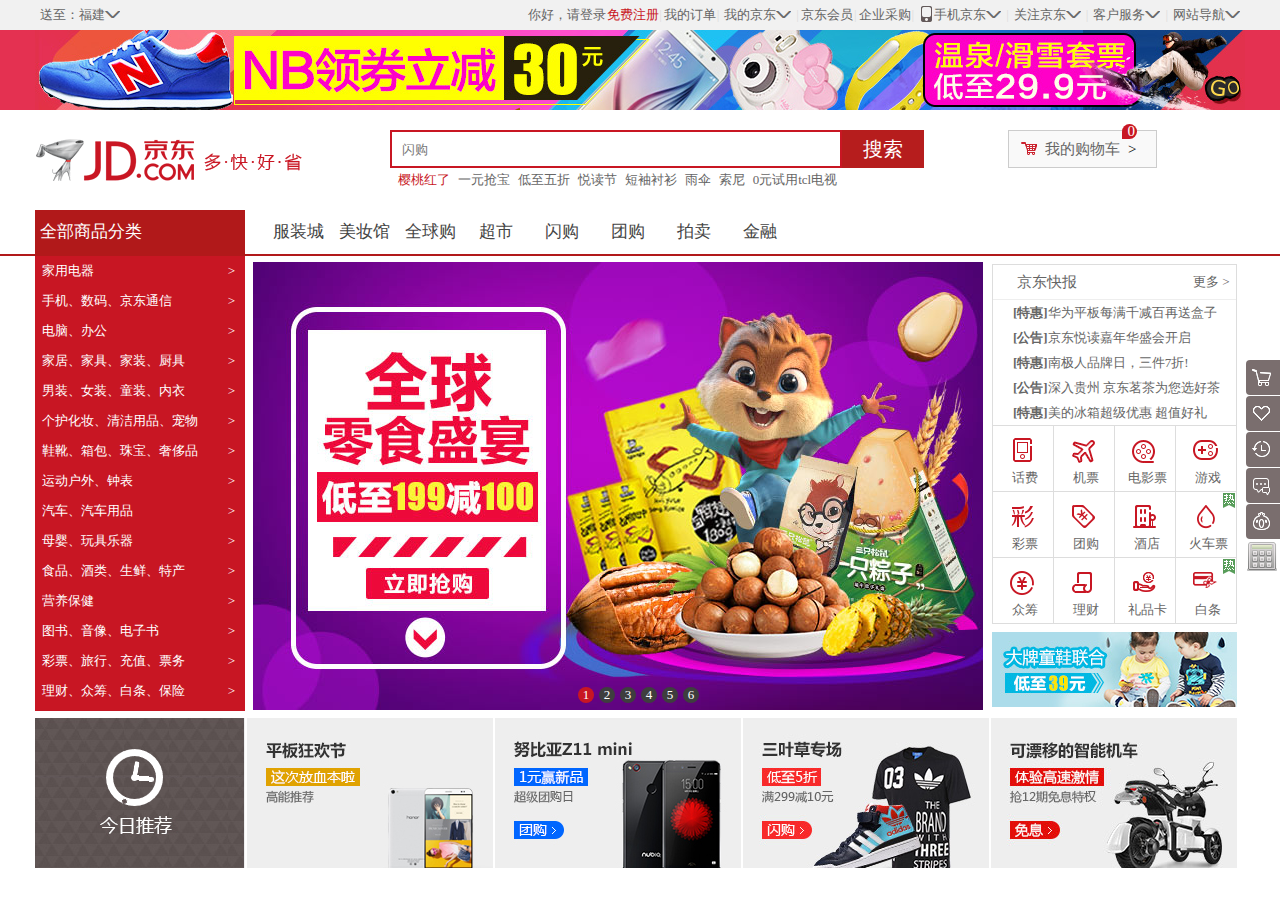
<file: html/index.html>
<!DOCTYPE html>
<html lang="en">
<head>
	<meta charset="UTF-8">
	<title>京东(JD.COM)-综合网购首选-正品低价、品质保障、配送及时、轻松购物！</title>
	<link rel="stylesheet" href="../css/style.css">
	<link rel="stylesheet" href="../css/slide-style.css">
	 <link rel="stylesheet" href="../css/calc.css">
	<link rel="shortcut icon" href="../image/jd.ico" type="image/x-icon">
	<script src="../js/javascript.js"></script>
	<script src="../js/calc.js"></script>
</head>
<body>
	<!-- -------------------------计算器---------------------------- -->
	<div class="calc"  id="calc" onmouseover="display()" onmouseout="Hide()">
		<table class="buttons" >
			<tr><td colspan="5">
					<input type="text" id="nummessege"  class="screen" /> 
			</td></tr>
			<tr>
				<td onclick="numOperat(7)">7</td>
				<td onclick="numOperat(8)">8</td>
				<td onclick="numOperat(9)">9</td>
				<td onclick="numOperat('*')">*</td>
				<td id="del" rowspan="4"  onclick="Clear()">
				C<br>L<br>E<br>A<br>R
				</td> 
			</tr>
			<tr>
				<td onclick="numOperat(4)">4</td>
				<td onclick="numOperat(5)">5</td>
				<td onclick="numOperat(6)">6</td>
				<td onclick="numOperat('/')">/</td>
			</tr>
			<tr>
				<td onclick="numOperat(1)">1</td>
				<td onclick="numOperat(2)">2</td>
				<td onclick="numOperat(3)">3</td>
				<td onclick="numOperat('+')">+</td>

			</tr>
			<tr>
				<td onclick="numOperat('.')">.</td>
				<td onclick="numOperat(0)">0</td>
				<td onclick="equalto()" id="equal">=</td>
				<td onclick="numOperat('-')">-</td>

			</tr>
		</table>
	</div>
	<!-- -------------------------悬浮工具--------------------- -->
	<div class="float">
		<div >
			<a href="#">
				<div class="cart-ico">
					<span class="text">购物车</span> 
				</div>
			</a>
		</div>
		<div >
			<a href="#">
				<div class="follow-ico">
					<span class="text">我的关注</span>
				</div>
			</a> 
		</div>
		<div >
			<a href="#">
				<div class="history-ico">
					<span class="text">我的足迹</span> 
				</div>
			</a>
		</div>
		<div >
			<a href="#">
				<div class="message-ico">
					<span class="text">我的消息</span> 
				</div>
			</a>
		</div>
		<div >
			<a href="#">
				<div class="jdhome-ico">
					<span class="text">联系JIMI</span> 
				</div>
			</a>
		</div>
		<div><div class="calc-ico" onmouseover="display()"></div></div>
	</div>

<!-- -----------------------header----------------------- -->
	<div class="header">
		<div class="container">
			<ul class="address"> 
				<li>
					送至：福建
					<div class="arrow-down"><strong>◇</strong></div>
				</li>
			</ul> 

			<ul class="information">
				<div>
					<li>
						网站导航
						<div class="arrow-down"><strong>◇</strong></div>
					</li>
				</div>
				<li class="spacer">|</li>
				<div>
					<li>
						客户服务
						<div class="arrow-down"><strong>◇</strong></div>
					</li>
				</div>
				<li class="spacer">|</li>
				<div>
					<li>
						<div class="more">
						    关注京东
							<div class="arrow-down"><strong>◇</strong></div>
							<div class="erweima">
								<img src="../image/index.png" alt="erweima">
							</div>
						</div>
					</li>
				</div>
				<li class="spacer">|</li>
				<div>
					<li>
						<div class="more">
							<div class="cellphone">
								<span class="phone"></span>
								<a href="#"> 手机京东</a>
								<div class="arrow-down"><strong>◇</strong></div>
							</div>
							<div class="app">
								<img  src="../image/app.png" alt="app">
							</div>
						</div>
					</li>
				</div>
				<li class="spacer">|</li>
				<li>
					<a href="#" class="space">企业采购</a>
				</li>
				<li class="spacer" >|</li>
				<li>
					<a href="#" class="space">京东会员 </a>
				</li>
				<li class="spacer">|</li>
				<div>
					<li>
						<a href="#">我的京东</a>
						<div class="arrow-down"><strong>◇</strong></div>
					</li>
				</div>
				<li class="spacer">|</li>
				<li>
					<a href="#" class="space">我的订单 </a>
				</li>
				<li class="spacer">|</li>
				<li>
					<a href="#" class="sign">免费注册 </a>
				</li>
				<li>
					<a href="login.html" target="_blank" class="space">你好，请登录 </a>
				</li>
			</ul>
		</div>
	</div>
<!-- -----------------------header----------------------- -->
	<div class="banner-top">
		<a href="#"><img src="../image/index5.png" alt="banner" height="100%" align="center"></a>
	
	</div>
<!-- -----------------------logo-searchBar----------------------- -->
	<div class="logo-searchBar">
		<div class="container">
			<a href="" class="a-logo"><div class="logo"></div></a>
			<div class="search">
				<input type="text"  placeholder="闪购" required>
				<div class="search-button"><a href="#" class="search-a">搜索</a></div>
				<div class="key-word">
					<a href="#" class="hot-key-word">樱桃红了 </a>
					<a href="#">一元抢宝 </a>
					<a href="#">低至五折 </a>
					<a href="#">悦读节 </a>
					<a href="#">短袖衬衫 </a>
					<a href="#">雨伞 </a>
					<a href="#">索尼 </a>
					<a href="#">0元试用tcl电视 </a>
				</div>
			</div>
			<div class="cart">
				<div class="cart-icon"></div>
				<a href="#">我的购物车</a>&nbsp >
				<div class="num-icon">0</div>
			</div>
		</div>
	</div>
	
	<div class="navi-2014">
		<div class="container">
			<div class="dropdown">
				<a href="#" >全部商品分类</a>
			</div>
			<div class="nav-items">
				<ul>
					<li><a href="#">服装城</a></li>
				</ul>
				<ul>
					<li><a href="#">美妆馆</a></li>
				</ul>
				<ul>
					<li><a href="#">全球购</a></li>
				</ul>
				<ul>
					<li><a href="#">超市</a></li>
				</ul>
				<ul>
					<li><a href="#">闪购</a></li>
				</ul>
				<ul>
					<li><a href="#">团购</a></li>
				</ul>
				<ul>
					<li><a href="#">拍卖</a></li>
				</ul>
				<ul>
					<li><a href="#">金融</a></li>
				</ul>
			</div>
		</div>
	</div>
<!-- -----------------------hr------------------------ -->
	<div class="hr">
		<hr color="#b1191a">
	</div>
<!-- -----------------------focus------------------------ -->
	<div class="container">
		<div class="focus">
			<div class="wrapper">
			<div class="dropdown-Bar">
				<ul>
					<li id="dropdownBar1" onmouseover="barDisplay()" onmouseout="barHide()"><div class="arrow">></div><a href="#">家用电器</a></li>
					<li><div class="arrow">></div><a href="#">手机、数码、京东通信</a></li>
					<li><div class="arrow">></div><a href="#">电脑、办公</a></li>
					<li><div class="arrow">></div><a href="#">家居、家具、家装、厨具</a></li>
					<li><div class="arrow">></div><a href="#">男装、女装、童装、内衣</a></li>
					<li><div class="arrow">></div><a href="#">个护化妆、清洁用品、宠物</a></li>
					<li><div class="arrow">></div><a href="#">鞋靴、箱包、珠宝、奢侈品</a></li>
					<li><div class="arrow">></div><a href="#">运动户外、钟表</a></li>
					<li><div class="arrow">></div><a href="#">汽车、汽车用品</a></li>
					<li><div class="arrow">></div><a href="#">母婴、玩具乐器</a></li>
					<li><div class="arrow">></div><a href="#">食品、酒类、生鲜、特产</a></li>
					<li><div class="arrow">></div><a href="#">营养保健</a></li>
					<li><div class="arrow">></div><a href="#">图书、音像、电子书</a></li>
					<li><div class="arrow">></div><a href="#">彩票、旅行、充值、票务</a></li>
					<li><div class="arrow">></div><a href="#">理财、众筹、白条、保险</a></li>
				</ul>
			</div>
			<div class="slide-bar">
				<ul class="slide-picture" id="slidePicture">
					<li name="slide-picture"><a href="#"><img src="../image/1.jpg" alt=""></a></li>
					<li name="slide-picture"><a href="#"><img src="../image/2.jpg" alt=""></a></li>
					<li name="slide-picture"><a href="#"><img src="../image/3.jpg" alt=""></a></li>
					<li name="slide-picture"><a href="#"><img src="../image/4.jpg" alt=""></a></li>
					<li name="slide-picture"><a href="#"><img src="../image/5.jpg" alt=""></a></li>
					<li name="slide-picture"><a href="#"><img src="../image/6.jpg" alt=""></a></li>
				</ul>
				<ul class="slide-button" id="slideButton" onmouseover="clearitv()">
					<li name="slide-li">1</li>
					<li name="slide-li">2</li>
					<li name="slide-li">3</li>
					<li name="slide-li">4</li>
					<li name="slide-li">5</li>
					<li name="slide-li">6</li>
				</ul>
			</div>

			<div class="rightside-pannel">
			<div class="wrap">
				<div class="rightside-pannel-title">
					<a href="#">更多 >   &nbsp</a>	
					京东快报	
				</div>

				
				<div class="rightside-pannel-list">
					<ul>
						<li><a href="#"><b>[特惠]</b>华为平板每满千减百再送盒子</a></li>
						<li><a href="#"><b>[公告]</b>京东悦读嘉年华盛会开启</a></li>
						<li><a href="#"><b>[特惠]</b>南极人品牌日，三件7折!</a></li>
						<li><a href="#"><b>[公告]</b>深入贵州 京东茗茶为您选好茶</a></li>
						<li><a href="#"><b>[特惠]</b>美的冰箱超级优惠 超值好礼</a></li>
					</ul>
				</div>
			</div>
				<div class="service">
					<table  border="0" cellspacing="0" cellpadding="0">
						<tr>
							<td>
								<a href="#"><div><div class="huafei"></div>话费</div></a>
							</td>
							<td>
								<a href="#"><div><div class="jipiao"></div>机票</div></a>
							</td>
							<td>
								<a href="#"><div><div class="dianyingpiao"></div>电影票</div></a>
							</td>
							<td>
								<a href="#"><div><div class="youxi"></div>游戏</div></a>
							</td>
						</tr>
						<tr>
							<td>
								<a href="#"><div><div class="caipiao"></div>彩票</div></a>
							</td>
							<td>
								<a href="#"><div><div class="tuangou"></div>团购</div></a>
							</td>
							<td>
								<a href="#"><div><div class="jiudian"></div>酒店</div></a>
							</td>
							<td>
								<a href="#"><div><div class="huochepiao"><div class="hot"></div></div>火车票</div></a>
							</td>
						</tr><tr>
							<td>
								<a href="#"><div><div class="zhongchou"></div>众筹</div></a>
							</td>
							<td>
								<a href="#"><div><div class="licai"></div>理财</div></a>
							</td>
							<td>
								<a href="#"><div><div class="lipinka"></div>礼品卡</div></a>
							</td>
							<td>
								<a href="#"><div><div class="baitiao"><div class="hot"></div></div>白条</div></a>
							</td>
						</tr>
					</table>
				</div>
				<a href=""><div class="banner-right"></div></a>
				
				<div class="dropdown-layer" id="l1" onmousemove=" barDisplay()" onmouseout="barHide()">
					<div class="item-channels">
					<a href="#" target="_blank">品牌日<span>></span></a>
					<a href="#" target="_blank">家电城<span>></span></a>
					<a href="#" target="_blank">智能生活馆<span>></span></a>
					<a href="#" target="_blank">京东净化馆<span>></span></a>
					<a href="#" target="_blank">京东帮服务店<span>></span></a>
					<a href="#" target="_blank">家电众筹馆<span>></span></a>
					</div>				
					<div class="subitems">
						<dl class="it">
							<dt><a href="#">大家电<span>></span></a></dt>
						</dl>
						<dd>
							<span class="spacer">|</span>
							<a href="#">平板电视</a>
							<span class="spacer">|</span>
							<a href=""> 家用空调</a>
							<span class="spacer">|</span>
							<a href=""> 家用中央空调</a>
							<span class="spacer">|</span>
							<a href=""> 冰箱</a>
							<span class="spacer">|</span>
							<a href=""> 洗衣机</a>
							<span class="spacer">|</span>
							<a href=""> 家庭影院</a>
							<span class="spacer">|</span>
							<a href=""> DVD</a>
							<span class="spacer">|</span>
							<a href=""> 冷柜/冰吧</a>
							<span class="spacer">|</span>
							<a href=""> 酒柜</a><br>
							<span class="spacer">|</span>
							<a href=""> 家电配件</a>
						</dd>
						

						
						<dl class="it">
							<dt><a href="#">厨卫大电<span>></span></a></dt>
						</dl>
						<dd>
							<span class="spacer">|</span>
							<a href="#">油烟机</a>
							<span class="spacer">|</span>
							<a href=""> 燃气灶</a>
							<span class="spacer">|</span>
							<a href=""> 烟灶套装</a>
							<span class="spacer">|</span>
							<a href=""> 消毒柜</a>
							<span class="spacer">|</span>
							<a href=""> 洗碗机</a>
							<span class="spacer">|</span>
							<a href=""> 电热水</a>
							<span class="spacer">|</span>
							<a href=""> 器燃气</a>
							<span class="spacer">|</span>
							<a href=""> 热水器</a>
							<span class="spacer">|</span>
							<a href=""> 嵌入式厨电</a><br>
						</dd>

						<dl class="it">
							<dt><a href="#">厨房小电<span>></span></a></dt>
						</dl>
						<dd>
							<span class="spacer">|</span>
							<a href="#">电饭煲</a>
							<span class="spacer">|</span>
							<a href=""> 微波炉</a>
							<span class="spacer">|</span>
							<a href=""> 电烤箱</a>
							<span class="spacer">|</span>
							<a href=""> 电磁炉</a>
							<span class="spacer">|</span>
							<a href=""> 电压力锅</a>
							<span class="spacer">|</span>
							<a href=""> 豆浆机</a>
							<span class="spacer">|</span>
							<a href=""> 咖啡机</a>
							<span class="spacer">|</span>
							<a href=""> 面包机</a>
							<span class="spacer">|</span>
							<a href=""> 榨汁机</a>
							<span class="spacer">|</span>
							<a href=""> 料理机</a>			<br>
							<span class="spacer">|</span>
							<a href="#">电饼铛</a>
							<span class="spacer">|</span>
							<a href=""> 养生壶/煎药壶</a>
							<span class="spacer">|</span>
							<a href=""> 酸奶机</a>
							<span class="spacer">|</span>
							<a href=""> 煮蛋器</a>
							<span class="spacer">|</span>
							<a href=""> 电水壶/热水瓶</a>
							<span class="spacer">|</span>
							<a href=""> 电炖锅</a>
							<span class="spacer">|</span>
							<a href=""> 多用途锅</a>
							<span class="spacer">|</span>
							<a href=""> 电烧烤炉</a><br>
							<span class="spacer">|</span>
							<a href=""> 电热饭盒</a>
							<span class="spacer">|</span>
							<a href=""> 其它厨房电器</a>

						</dd>

						<dl class="it">
							<dt><a href="#">生活电器<span>></span></a></dt>
						</dl>
						<dd>
							<span class="spacer">|</span>
							<a href="#">电风扇</a>
							<span class="spacer">|</span>
							<a href=""> 冷风扇</a>
							<span class="spacer">|</span>
							<a href=""> 吸尘器</a>
							<span class="spacer">|</span>
							<a href=""> 净化器</a>
							<span class="spacer">|</span>
							<a href=""> 扫地机器人</a>
							<span class="spacer">|</span>
							<a href=""> 加湿器</a>
							<span class="spacer">|</span>
							<a href=""> 挂烫机/熨斗</a>
							<span class="spacer">|</span>
							<a href=""> 取暖电器</a>	
							<span class="spacer">|</span>
							<a href=""> 插座</a><br>
							<span class="spacer">|</span>
							<a href=""> 电话机</a>		
							<span class="spacer">|</span>
							<a href="#">净水器</a>
							<span class="spacer">|</span>
							<a href=""> 饮水机</a>
							<span class="spacer">|</span>
							<a href=""> 除湿机</a>
							<span class="spacer">|</span>
							<a href=""> 干衣机</a>
							<span class="spacer">|</span>
							<a href=""> 清洁机</a>	
							<span class="spacer">|</span>
							<a href=""> 收录/音机</a>
							<span class="spacer">|</span>
							<a href=""> 其它生活电器</a>	
							<span class="spacer">|</span>
							<a href=""> 生活电器配件</a>
						</dd>

						<dl class="it">
							<dt><a href="#">个护健康<span>></span></a></dt>
						</dl>
						<dd>
							<span class="spacer">|</span>
							<a href="#">剃须刀</a>
							<span class="spacer">|</span>
							<a href=""> 口腔护理</a>
							<span class="spacer">|</span>
							<a href=""> 电吹风</a>
							<span class="spacer">|</span>
							<a href=""> 美容器</a>
							<span class="spacer">|</span>
							<a href=""> 卷/直发器</a>
							<span class="spacer">|</span>
							<a href=""> 理发器剃/脱毛器</a>
							<span class="spacer">|</span>
							<a href=""> 足浴盆</a>
							<span class="spacer">|</span>
							<a href=""> 健康秤/厨房秤</a>	<br>
							<span class="spacer">|</span>
							<a href=""> 按摩器</a>
							<span class="spacer">|</span>
							<a href=""> 按摩椅</a>		
							<span class="spacer">|</span>
							<a href="#">血压计</a>
							<span class="spacer">|</span>
							<a href=""> 血糖仪</a>
							<span class="spacer">|</span>
							<a href=""> 体温计</a>
							<span class="spacer">|</span>
							<a href=""> 计步器/脂肪检测仪</a>
							<span class="spacer">|</span>
							<a href=""> 其它健康电器</a>		
						</dd>

						
						<dl class="it">
							<dt><a href="#">五金家装<span>></span></a></dt>
						</dl>
						<dd>
							<span class="spacer">|</span>
							<a href="#">电动工具</a>
							<span class="spacer">|</span>
							<a href=""> 手动工具</a>
							<span class="spacer">|</span>
							<a href=""> 仪器仪表</a>
							<span class="spacer">|</span>
							<a href=""> 浴霸/排气扇</a>
							<span class="spacer">|</span>
							<a href=""> 灯具/LED灯</a>
							<span class="spacer">|</span>
							<a href=""> 洁身器</a>
							<span class="spacer">|</span>
							<a href=""> 水槽龙头</a>
							<span class="spacer">|</span>
							<a href=""> 淋浴花洒</a><br>
							<span class="spacer">|</span>
							<a href=""> 厨卫五金/家具五金</a>
							<span class="spacer">|</span>
							<a href=""> 门铃</a>
							<span class="spacer">|</span>
							<a href=""> 电气开关</a>
							<span class="spacer">|</span>
							<a href="">插座</a>
							<span class="spacer">|</span>
							<a href=""> 电工电料</a>
							<span class="spacer">|</span>
							<a href=""> 监控安防</a>
							<span class="spacer">|</span>
							<a href=""> 电线/线缆机</a>
						</dd>
					</div>

					<div class="item-brands">
						<div class="brands-inner">
							<a href="#">
								<img src="../image/midea.jpg" alt="medea">
							</a>
						</div>
						<div class="brands-inner">
							<a href="#">
								<img src="../image/haier.jpg" alt="haier">
							</a>
						</div>
						<div class="brands-inner">
							<a href="#">
								<img src="../image/sumsung.jpg" alt="sumsung">
							</a>
						</div>
						<div class="brands-inner">
							<a href="#">
								<img src="../image/hisense.jpg" alt="hisense">
							</a>
						</div>
						<div class="brands-inner">
							<a href="#">
								<img src="../image/leshi.jpg" alt="leshi">
							</a>
						</div>
						<div class="brands-inner">
							<a href="#">
								<img src="../image/philips.jpg" alt="philips">
							</a>
						</div>
						<div class="brands-inner">
							<a href="#">
								<img src="../image/robam.jpg" alt="robam">
							</a>
						</div>
						<div class="brands-inner">
							<a href="#">
								<img src="../image/storm.jpg" alt="storm">
							</a>
						</div>
					</div>
					<div class="item-promotions">
						<a href="#"><img src="../image/618.jpg" alt=""></a>
						<a href="#"><img src="../image/jiuyang.jpg" alt=""></a>
					</div>
				</div>

			</div>
<!-- -----------------------banner-middle----------------------- -->
			<div class="banner-middle">
				<a href="#"><div class="recommend"></div></a>
				<a href="#"><div class="ad1"></div></a>
				<a href="#"><div class="ad2"></div></a>
				<a href="#"><div class="ad3"></div></a>
				<a href="#"><div class="ad4"></div></a>
			</div>
		</div>
		</div>
	</div>
</body>
</html>
</file>
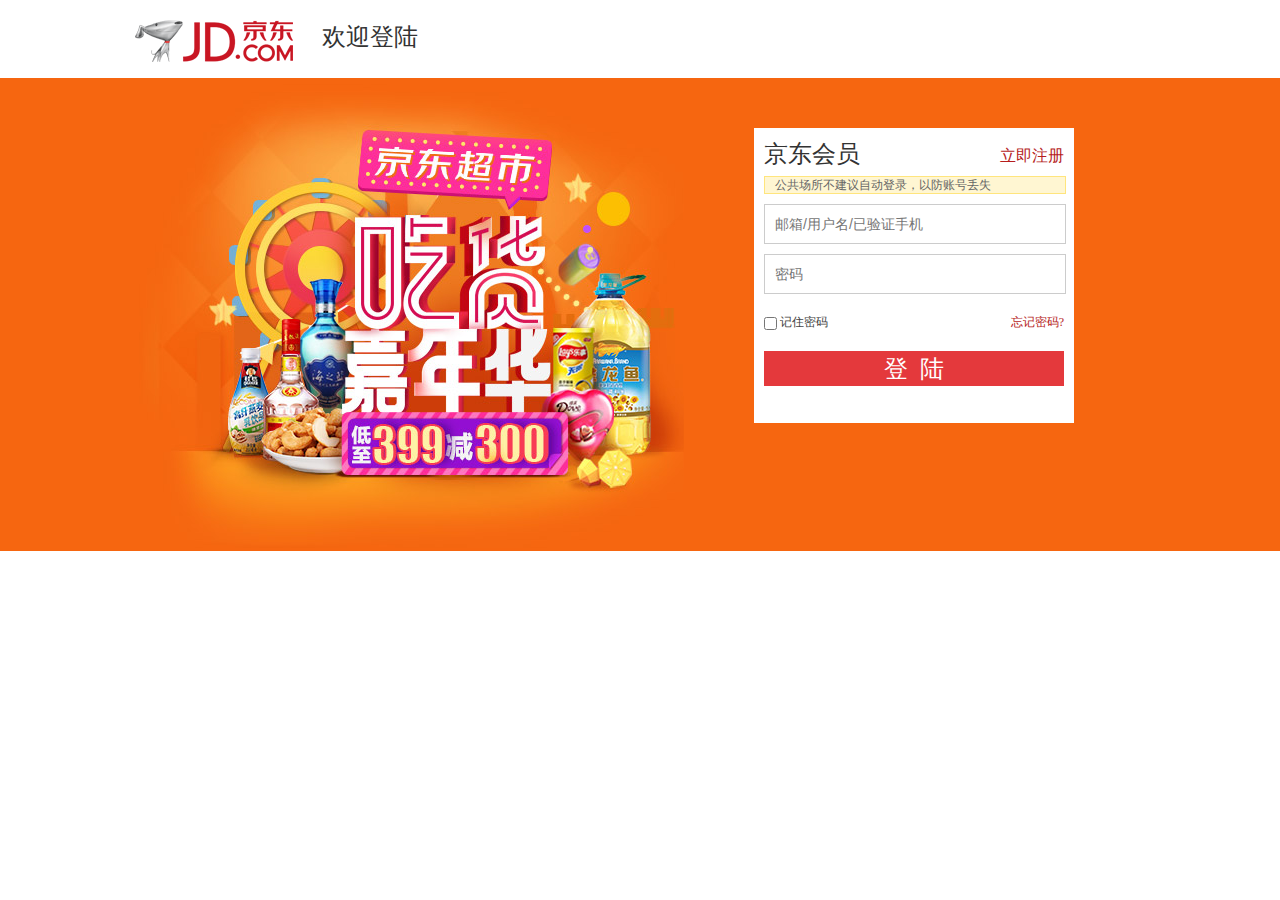
<file: login.html>
<!DOCTYPE html>
<html lang="en">
<head>
	<meta charset="UTF-8">
	<title>京东-欢迎登录</title>
	<link rel="stylesheet" href="  css/login.css">
	<script src="  js/login.js"></script>
</head>
<body id="body">


	<div class="header">
		<div class="logo"><img src="  image/logo-201305-b.png" alt="京东">
		<span class="welc">欢迎登陆</span></div>
	</div>
	<div class="content">
		<div class="banner"><img src="  image/login-banner.png" alt="banner"></div>
		<div class="login">
			<div class="mt">京东会员</div>
			<a href="#">立即注册</a>
			<div id="info" class="tip">公共场所不建议自动登录，以防账号丢失</div>
			<form action="#" onsubmit="return check();" method="post">
				<input id ="count" class="itxt" placeholder="邮箱/用户名/已验证手机">
				<input id="password" type="password" class="itxt" placeholder="密码">
				<div class="save">
					<input type="checkbox" class="jdcheckbox" >
					<label for="#">记住密码</label>
					<a href="#">忘记密码?</a>
				</div>
				<input type="submit" value="登  陆" class="log-button">
			</form>
		</div>
	</div>
</body>
</html>
</file>
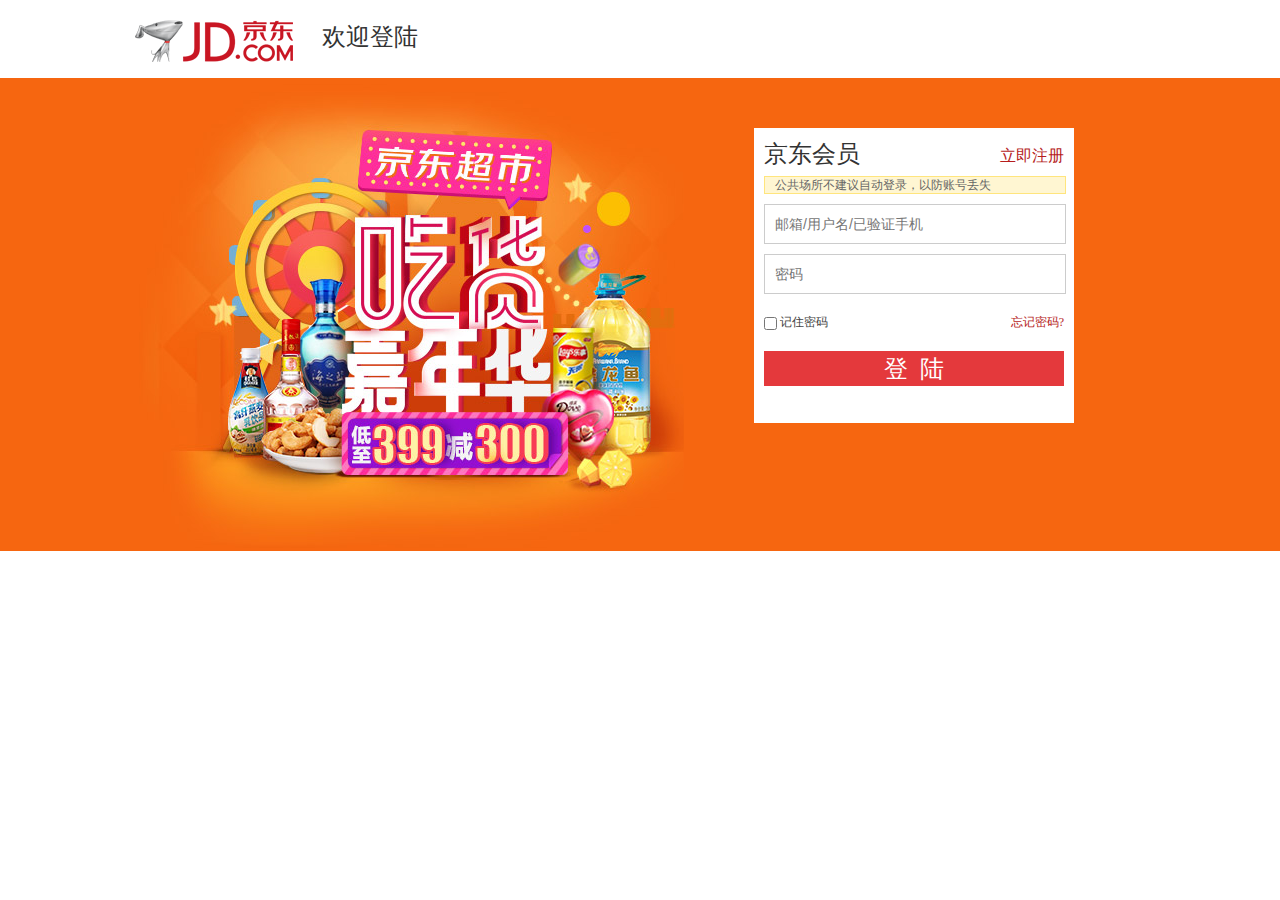
<file: html/login.html>
<!DOCTYPE html>
<html lang="en">
<head>
	<meta charset="UTF-8">
	<title>京东-欢迎登录</title>
	<link rel="stylesheet" href="../css/login.css">
	<script src="../js/login.js"></script>
</head>
<body id="body">


	<div class="header">
		<div class="logo"><img src="../image/logo-201305-b.png" alt="京东">
		<span class="welc">欢迎登陆</span></div>
	</div>
	<div class="content">
		<div class="banner"><img src="../image/login-banner.png" alt="banner"></div>
		<div class="login">
			<div class="mt">京东会员</div>
			<a href="#">立即注册</a>
			<div id="info" class="tip">公共场所不建议自动登录，以防账号丢失</div>
			<form action="#" onsubmit="return check();" method="post">
				<input id ="count" class="itxt" placeholder="邮箱/用户名/已验证手机">
				<input id="password" type="password" class="itxt" placeholder="密码">
				<div class="save">
					<input type="checkbox" class="jdcheckbox" >
					<label for="#">记住密码</label>
					<a href="#">忘记密码?</a>
				</div>
				<input type="submit" value="登  陆" class="log-button">
			</form>
		</div>
	</div>
</body>
</html>
</file>
<file: css/style.css>
*{
	margin: 0 0;
}
body{
	font-size: 13px;
	cursor: default;
}
a{
	text-decoration: none;
	color: #666;
}
a:hover{
	color: #c81623;
}


.float{
	position: fixed;
	right: 0px;
	top:40%;
	z-index: 10
}	
	.float>div{
		height: 35px;
		background: #7a6e6e;	
		border-radius: 4px 0 0 4px;
		margin-bottom: 1px;
	}
	.float>div:last-child{
		height: 32px;
		background: #fff;	
	}
	.float>div:hover{
		clear: both;
		background: #c81623;			
	}
	.text{
		position: relative;		
		display: block;
		left: 35px;	
		width: 15px;
		z-index: -1;
	}
	.float>div:hover .text{
		position: relative;	
		display: block;
		width: 135px;
		text-indent: 10px;
		transition:width 0.3s;
		-webkit-transition:width 0.3s; /* Safari */
		float: right;
		color: white;
		height: 35px;
		line-height: 35px;
		font-size: 12px;
		font-family: 微软雅黑;
		background: #c81623;
		text-align: left;
		border-radius: 4px 0 0 4px;
	}
	.float>div:first-child:hover .text{
		width: 120px;
	}
	.float>div:last-child:hover{
		background: #fff;
	}

		.cart-ico,.follow-ico,.history-ico,
		.message-ico,.jdhome-ico{
			background: url(../image/toolbar.png) no-repeat;
			width: 34px;
			height: 35px;
			border-radius: 5px;		
			z-index: 10;	
		}
		.cart-ico{
			background-position: -50px 0px;
		}
		.follow-ico{
			background-position: -50px -50px;
		}
		.history-ico{
			background-position: -50px -100px;
		}
		.message-ico{
			background-position: -190px -150px;
		}
		.jdhome-ico{
			background-position: -50px -150px;
		}
		.calc-ico{
			background: url(../image/calc.png) no-repeat;
			width: 32px;
			height: 32px;
		}



.container{
	width: 1210px;
	margin: 0 auto;
}
.header{
	background-color: #f1f1f1;
	height: 30px;
	line-height: 30px;
	color:#666;
	}
	.address{
		list-style: none;
		float: left;
		padding: 0 5px 0 5px;
	}
		.address li{
			float: left;
		}
		.arrow-down{
			float:right;
		    height: 7px;
		    overflow: hidden;
		    font-size: 20px;
		    line-height: 15px;
		    font-family: consolas;
		    color: #6A6A6A;
			margin-top: 11px;
		}	
		.address:hover{
			background-color: #fff;
		}
		.address:hover .arrow-down{/*通过悬浮改变别的样式*/
			float:right;
		    height: 7px;
		    overflow: hidden;
		    font-size: 20px;
		    line-height: 15px;
		    font-family: consolas;
		    color: #6A6A6A;
			margin-top: 11px;
			transform:rotate(180deg);
			transition: transform 0.1s;
		}
			.arrow-down strong{
				position: relative;
				top: -9px;
			}
	.information{
		float: right;
		list-style:none;
	}
		.information>li{
			float: right;
		}
		.spacer{
			color: #ddd;
		}
		.information>div{
			float: right;
			padding-left: 5px;
			padding-right:5px;
			position: relative;
		}
		.information>div:hover{
			background: #fff;
		}
		.information>div:hover .arrow-down{
			float:right;
		    height: 7px;
		    overflow: hidden;
		    font-size: 20px;
		    line-height: 15px;
		    font-family: consolas;
		    color: #6A6A6A;
			margin-top: 11px;
			transform:rotate(180deg);
			transition: transform 0.1s;
		}
			.more{
		}
			.more .erweima{display: none;}
			.more:hover .erweima{display: block;}
			.erweima{
				position: absolute;
				left:0;
			}
			.more .app{display: none}
			.more:hover .app{display: block;}
			.app{
				position: absolute;
				top:29px;
				left: 0;
			}
			.cellphone{

			}
			.phone{
				float: left;
				background:url(../image/jd2015img.png) no-repeat;
				height:25px;
				width: 15px;
				margin-top: 4px;
			}
				.information>div:hover .phone{
				background-position: 0 -25px;
				float: left;
				background:url(../image/jd2015img.png) no-repeat;
				height:25px;
				width: 15px;
				margin-top: 4px;
				background-position: 0 -25px;
				}
			.space{
				display: block;
				padding-left: 2px;
				padding-right: 1px;
			}
			.sign{
				display: block;
				color: #c81623;
			}
.banner-top{
	background-color: #e43151;
	height: 80px;
	text-align: center;
}
.banner-top div{
	width: 1210px;
	height:80px;
	margin: 0 auto;
	background: url(../image/index5.png);
}

.logo-searchBar{
	clear: both;
	height: 100px;/***********************************/
}
	.logo {
		float: left;
	    width:270px;
	    border:0;
	    height:100px;
	    background:url("../image/logo-201305.png") center no-repeat
    }
    .a-logo{
    	float: left;
    }
    .search{
    	float: left;
    	width: 534px;
		height: 40px;
    	margin-left: 7%;
    }
    .search-a,.search-a:hover{
    	display: block;
    	line-height: 38px;
    	text-align: center;
		width: 82px;
		height: 38px;
    	color: white;
    }
    	.search input{
    		outline:none;
    		float: left;
			width: 436px;
			height: 32px;
			border: 2px solid #c81623;
			margin-top: 20px;
			padding-left: 10px;
			color: #666;
    	}
	    .search-button{
	    	float: left;
			border: 0;
			margin-top: 20px;
			background:#b61d1d;
			color: white;
			font-size: 20px;
	    }
		.key-word{
			clear: both;
			padding-top: 3px;
		}
			.key-word>a{
				float: left;
				display: block;
				margin-left: 8px;
			}
			.hot-key-word{
				color:#c81623;
			}
	.cart{
		float: left;
		text-indent: 5px;
		height:30px;
		width: 141px;
		margin-top: 20px;
		margin-left: 7%;
		padding: 3px;
		background-color: #f9f9f9;
		border: 1px solid #ccc;
		line-height: 30px;
		font-size: 15px;
	}
		.cart-icon{
			float: left;
			background: url(../image/jd2015img.png) no-repeat;
			background-position: 0 -90px;
			height:16px;
			width: 20px;
			margin-top: 6px;
			margin-left: 8px;
		}
		.num-icon{
			position: relative;
			left: 110px;
			top: -40px;
			height: 15px;
			width: 15px;
			border-radius: 8px 8px 8px 0 ;
			background-color: #c81623;
			color: white;
			line-height: 15px;
			padding-left: 0;
		}
.navi-2014{
	clear: both;
}
	.dropdown{
		float: left;
	}
	.dropdown>a{
		display: block;
		width: 210px;
		height: 44px;
		font-size: 17px;
		line-height: 44px;
		background: #b1191a;
		color: white;
		text-indent: 5px;
	}
		.dropdown-layer{
		    display: block;
		    width: 779px;
		    height: 600px;
		    background: #f7f7f7;
		    border: 1px solid #b61d1d;
		    overflow: hidden;
		    z-index: 15
		}
   		.item-sub{
   			zoom:1;
   			overflow: hidden;
   		}
		






	.dropdown>a:hover{
		color: #fff;
	}

	.nav-items{
		float: left;
		width: 624px;
		height: 44px;
		font-family:微软雅黑;
		margin-left: 20px;
	}
		.nav-items>ul{
			float: left;
			list-style: none;
			width: 66px;
			height: 44px;
			font-size: 17px;
			text-align: center;
			line-height: 44px;
			padding-left: 0;
		}
		.nav-items>li{
		}
		.nav-items a{
		display: block;
		width: 66px;
		height: 44px;
		color:#444;
		}
		.nav-items a:hover{
			color: #c81623;
		}

.hr{
	clear: both;
}

.focus{
	float: left;
	overflow: hidden;
	white-space: nowrap;
}
	.wrapper{
		position: relative;
		color: #ccc;
	}
	.dropdown-Bar{
		float: left;
		width: 210px;
		height: 455px;
		background: #c81623;
		font-family:微软雅黑;
	}

		.dropdown-Bar li:hover{
			background: #f7f7f7;
		}
		.dropdown-Bar li:hover a{
			color:#c81623 ;
		}
		.dropdown-Bar>ul{
			list-style: none;
			margin-left: -38px;
			font-size: 13px;
			color: white;
			line-height: 30px;
			text-indent: 5px;
		}
			.arrow{
				display: inline;
				float: right;
				padding-right: 10px;
			}
			.dropdown-Bar a{
				color: white;
			}
	





/***************************************************************************************/
	.dropdown-layer{	
		display:none;
	    position: absolute;
	    width: 999px;
	    height: 454px;
	    top: 0px;
	    left: 210px;
	    background: #f7f7f7;
	    overflow: hidden;
	    border: white;
	    border-right: 1px solid #c81623;	    
	    border-bottom: 1px solid #c81623;
	}
		.item-channels{
	    border-right: #c81623;
		    float: left;
		    display: inline;
		    width: 790px;
		    line-height: 24px;
		    padding: 20px 0 0 20px;
		    background: #f7f7f7;
		    overflow: hidden;	
		} 
			.item-channels a{	
				display: inline-block;
				color: white;
				padding-left: 4px;
				margin-left: 10px;
				background-color: #7c7171;
			}
			.item-channels a:hover{	
				background: #c81623;
			}
			.item-channels a:hover span{	
				background: #b1191a;
			}
			.item-channels span{
				margin-left: 4px;
				width: 20px;
				text-align: center;
		    line-height: 24px;
				color: white;
				display: inline-block;
				background-color: #555;
			}
			.subitems{
				clear: both;
				float: left;
				margin-left: 25px;
				margin-top: 15px;
				height: 50px;	
				font-size: 14px;
				font-family: 微软雅黑;
				line-height: 30px;
			}
			.subitems dl{
				display: block;
			}
			.subitems dt>a{
				float: right;
			}
			.subitems dd{
				width: 620px;
				margin-left: 80px;
			}
			.subitems a{
				color: #666;
			}
			.subitems a:hover{
				color: #c81623;
			}
			.subitems span{
				margin-left: 5px;
			}
				.it{
					clear: both;
					float: left;
					width: 80px;
				}

		.item-brands{
			position: absolute;
		    display: inline;
		    width: 180px;
		    overflow: hidden;
		    margin-top: 15px;
		}
			.brands-inner{
				display: block;
		    	float: right;
		    	margin-left: 3px;
			}
		.item-promotions{
			position: relative;
			float: right;
			right: 10px;
		    top:130px;
		}.item-promotions a{
			display: block;
		}
/*************************************************************************************/










	.rightside-pannel{
		float: right;
		width:  245px;
		margin-top: 8px;
		color: #666;
		margin-right: 8px;
	}
		.wrap{
		border-top: 1px solid #ddd;
		border-left: 1px solid #ddd;
		border-right: 1px solid #ddd;
	}
		.rightside-pannel-title{
			float: left;
			height: 34px;
			width: 90%;
			padding-left: 10%;
			line-height: 34px;
			font-size: 15px;
			border-bottom: 1px solid #eee;
		}
		.rightside-pannel-title>a{
			float: right;
			font-size: 13px;
			color: #666;
		}
		.rightside-pannel-title>a:hover{
			color: #c81623;
		}

		.rightside-pannel-list{
			clear: both;
		}
		.rightside-pannel-list>ul{
			list-style: none;
			width: 100%;
			line-height: 25px;
			margin-left:-20px;
		}
		.rightside-pannel-list>ul a{
			color: #666;
		}
		.rightside-pannel-list>ul a:hover{
			color: #c81623;
		}
		.banner-right{
			background: url(../image/right_banner.jpg) no-repeat;
			background-position: 0 0px;
			width: 245px;
			height: 80px;
			margin-top: 8px;
			margin-bottom: 6px;
		}

		.service{
			width: 245px;
		}
			.service a{
				display: block;
				width: 60px;
				height: 55px;
				text-align: center;
				line-height: 28px;
				padding-top: 10px;
				color: #666;
			}
			.service a:hover{
				color: #c81623;
			}
			.service table{
				border-right:1px solid #ddd;
				border-bottom:1px solid #ddd;
			}
			.service table td{
				border-left:1px solid #ddd;
				border-top:1px solid #ddd;
			}
			.service a>div{
				width: 64px;
				height: 55px;
			}

				.huafei,.jipiao,.jipiao,.dianyingpiao,.youxi,.caipiao,.tuangou,
				.jiudian,.huochepiao,.zhongchou,.licai,.lipinka,.baitiao{
					background: url(../image/icon_lifeserv.png)  no-repeat;
					margin-top: 2px;
					margin-left: 17px;
					width: 25px;
					height: 26px;					
				}
				.huafei{
					background-position: -25px 0;
				}
				.jipiao{
					background-position: -25px -25px;
				}
				.dianyingpiao{
					background-position: -25px -50px;
				}
				.youxi{
					background-position: -25px -75px;
				}
				.caipiao{
					background-position: -25px -100px;
				}
				.tuangou{
					background-position: -25px -125px;
				}
				.jiudian{
					background-position: -25px -150px;
				}
				.huochepiao{
					background-position: -25px -175px;
				}
				.zhongchou{
					background-position: -25px -200px;
				}
				.licai{
					background-position: -25px -225px;
				}
				.lipinka{
					background-position: -25px -250px;
				}
				.baitiao{
					background-position: -25px -275px;
				}
					.hot{
						background: url(../image/hot.png);
						width: 12px;
						height: 15px;
						position: relative;
						left: 30px;
						top:-11px;
					}
.banner-middle{
	float: left;
}
	.recommend{
		float: left;
		background: url(../image/clock.png) no-repeat;
		width: 210px;
		height: 150px;
	}
	.ad1,.ad2,.ad3,.ad4{
		float: left;
		width: 246px;
		height: 150px;
		margin-left: 2px;
	}
	.ad1{
		background: url(../image/ad1.jpg) no-repeat;
	}
	.ad2{
		background: url(../image/ad2.jpg) no-repeat;
	}
	.ad3{
		background: url(../image/ad3.jpg) no-repeat;
	}
	.ad4{
		background: url(../image/ad4.jpg) no-repeat;
	}
</file>
<file: css/slide-style.css>
.slide-bar{
		float: left;/*add*/
	width: 730px;
	height: 448px;
	overflow: hidden;
		margin-top: 6px;
		margin-left: 8px;
}
	.slide-picture {
		position: relative;
		list-style-type: none;
		padding-left: 0;
	}
		.slide-picture li{
			position: absolute;
			display: none;
		}
		.slide-picture li:first-child{
			display: block;
		}
	.slide-button {
		position: relative;
		top:425px;
		left: 280px;
		list-style: none;
	}
		.slide-button li{
			float: left;
			display: block;
			width: 16px;
			margin-left: 5px;
			background: #3e3e3e;
			color: white;
			text-align: center;
			border-radius: 10px;
			cursor: pointer;
		}
		.slide-button li:first-child{			
			background: #c81623;
		}
</file>
<file: css/calc.css>
.calc{
		display: none;
		position: fixed;
		right: 33px;
		top:33%;
		width: 414px;
		padding: 0;
		z-index: 10; 
		}

		.screen{
			width: 405px;
			height: 100px;
			font-size: 50px;
			line-height: 100px;
		}
		.buttons{
			color: white;
			cursor: pointer;
		}
		.buttons td{
			padding: 0;
			background: #da391c;
			width: 80px;
			height: 50px;
			text-align: center;	
			font-size: 35px;
			border-radius: 5px;
		}
		.buttons td:hover{
			opacity: 0.6;
		}
		#equal{
			background: #F6C66E;		
		}
		#del{
			background: #F5AF8B;
		}
</file>
<file: css/login.css>
*{
	margin: 0 0;
}
body{
	min-width: 1091px;
}


.header{
	margin-top: 10px;
	margin-left: 10%;
}
	.logo{}
	.welc{
		position: relative;
		top: -25px;
		left: 20px;
		font-size: 24px;
		color: #333;
		font-family: 微软雅黑;
	}
.content{
	height: 473px;
	margin: 0 auto;
	background: #f66610;
	padding-left: 10%;
}	
	.banner{
		float: left;
		display: inline;
	}
	.login{
		float: left;
		background: #fff;
		padding: 10px;
		width:  300px;
		height:  275px;
		margin-top: 50px;
		margin-left: 70px;
	}	
		.mt{
			float: left;
			height: 27px;
			font-size: 24px;
			color: #333;
		}
			.login a{
				display: block;
				text-decoration: none;
				color: #b61d1d;
				float: right;
			}
			.login a:hover{
				text-decoration: underline;
			}
				.itxt {
				border: 1px solid #ccc;
				margin-top: 10px;
			    line-height: 18px;
			    height: 18px;
			    padding: 10px;
			    width: 280px;
			    font-size: 14px;
			}
			.login>a{
				margin-top: 8px;
			}
		.tip,.warm{
			clear: both;
			margin-top: 38px;
			text-indent: 10px;
			width: 300px;
			height: 16px;
			font-size: 12px;
			line-height: 16px;
		}
		.tip{
			color: #666;
			background: #fff6d2;
			border: 1px solid #ffe57d;			
		}
		.warm{
			color: #e4393c;
			background: #ffebeb;
			border: 1px solid #e4393c;		
		}
		.save{
			margin-top: 20px;
			font-size: 12px;
		}
			.save>label{
				color: #444;
			}
			.save>input{
				vertical-align:middle;
			}
		.log-button{
			cursor: pointer;
			border: 0;
			margin-top: 20px;
			display: block;
			width: 300px;
			height: 35px;
			background: #e4393c;
			text-align: center;
			color: #fff;
			line-height: 35px;
			font-size: 24px;
			font-family: 微软雅黑;
		}
</file>
